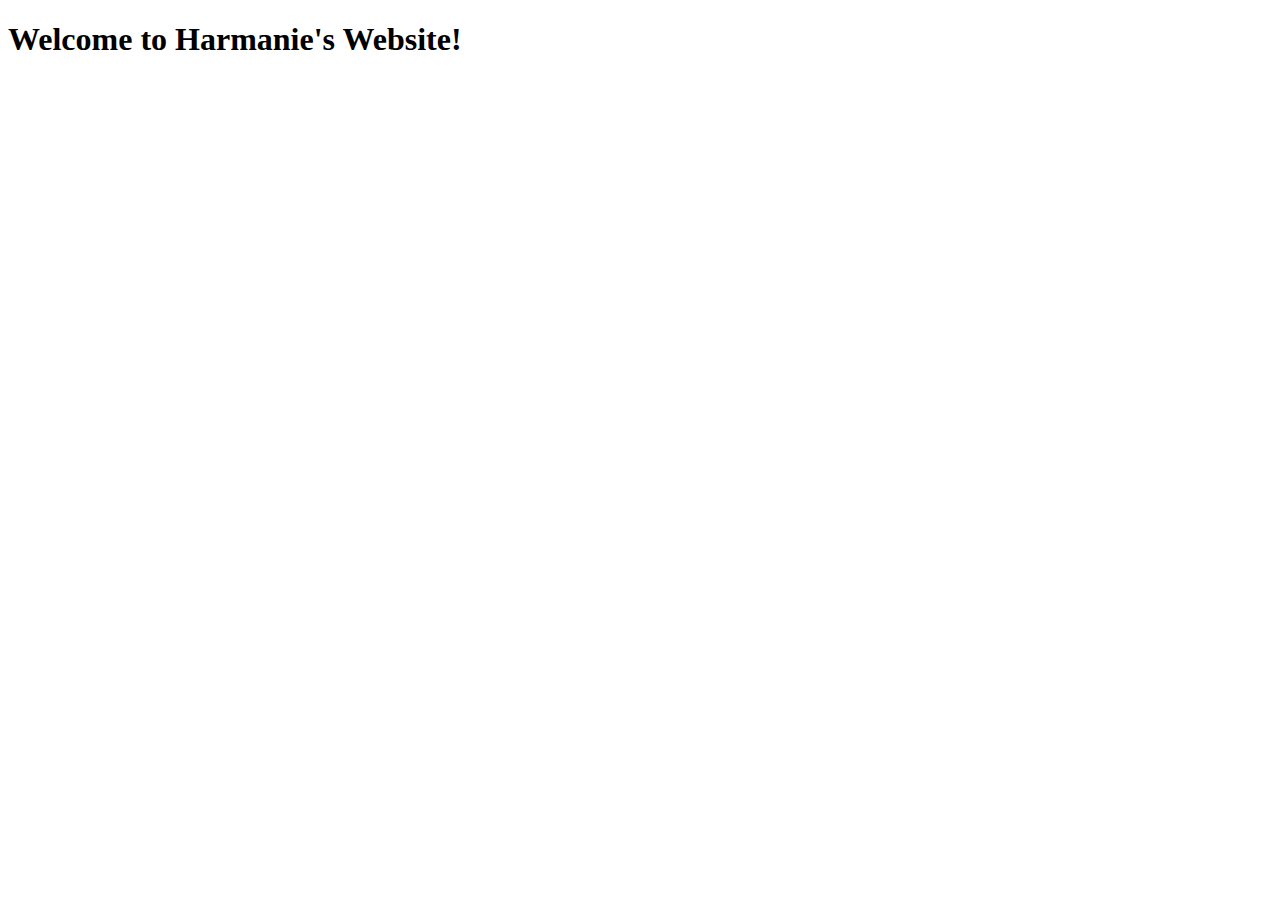
<file: index.html>
<!DOCTYPE html>
<html lang="en">
<head>
    <meta charset="UTF-8">
    <meta http-equiv="X-UA-Compatible" content="IE=edge">
    <meta name="viewport" content="width=device-width, initial-scale=1.0">
    <title>Harmanie's WebDev1 Homepage</title>
</head>
<body>
    <h1>Welcome to Harmanie's Website!</h1>
</body>
</html>
</file>
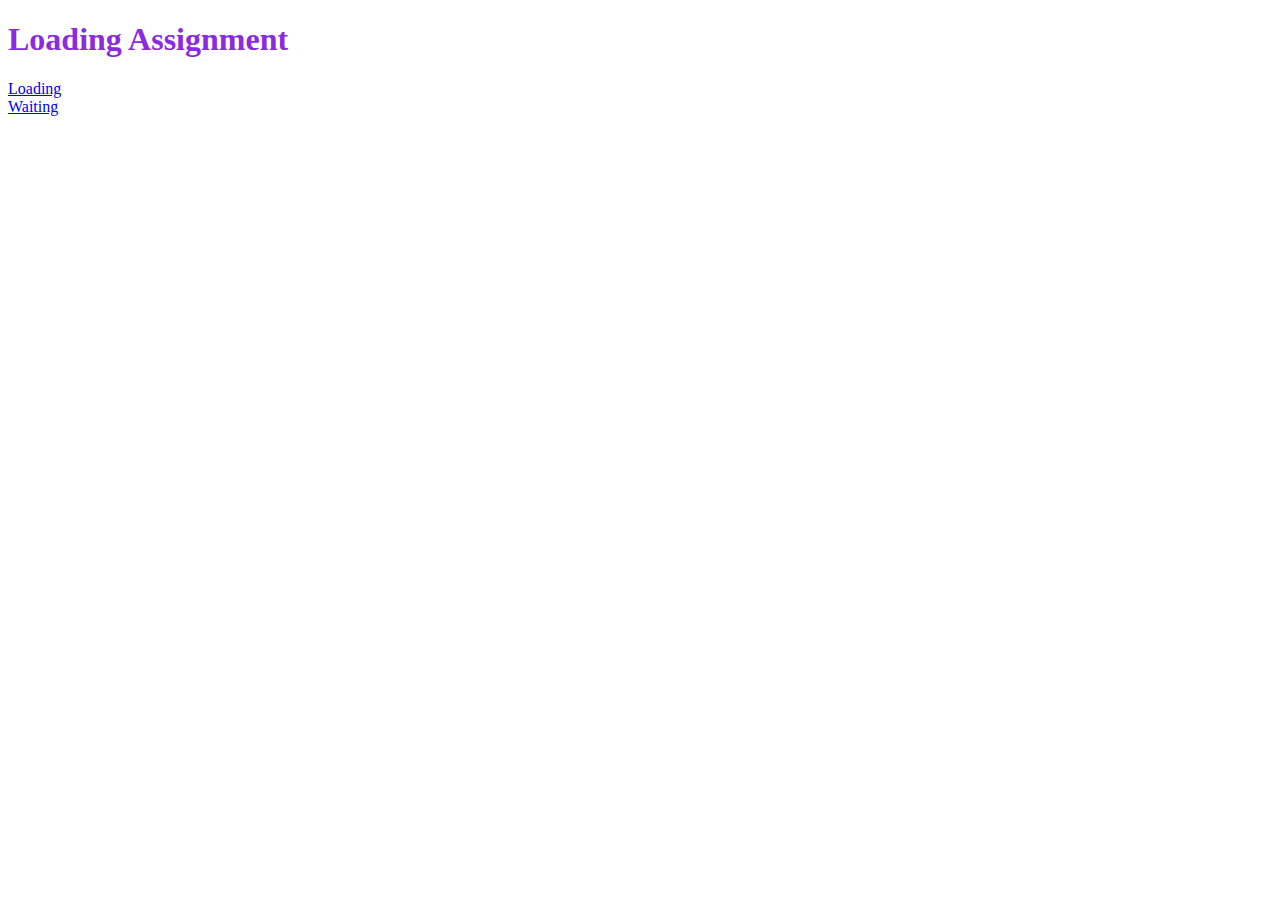
<file: projects/loadingassignment/index.html>
<!DOCTYPE html>
<html lang="en">
<head>
    <meta charset="UTF-8">
    <meta http-equiv="X-UA-Compatible" content="IE=edge">
    <meta name="viewport" content="width=device-width, initial-scale=1.0">
    <link rel="stylesheet" href="style.css">
    <link rel="loading" href="loading.html">
    <link rel="waiting" href="waiting.html">
    <title>Loading Page Assignment</title>

</head>

<body>

<header>
<h1>Loading Assignment</h1>
</header>

<main>

<p><a href="https://harmanieh.github.io/WebDev1/projects/loadingassignment/loading.html">Loading</a> <br> <a href="https://harmanieh.github.io/WebDev1/projects/loadingassignment/waiting.html">Waiting</a></p>


</main>


</body>
</file>
<file: projects/loadingassignment/style.css>
h1{
    color: blueviolet;
}

img{
    height: 25px;
    width: 25px;
}

div {
    height: 40px;
    width: 70%;
    margin: 50px auto;
    border-radius: 5px;
    border-style: solid;
  }

#rect {
    animation-name: rainbow;
    animation-duration: 4s;
    animation-iteration-count: 3;
      }

@keyframes rainbow {
0% {
background-color: gray;
}
50%{
    left: 60%;
      opacity: 0.1;
}
100% {
      opacity: 0;
}
}

  .balls {
    border-radius: 30%;
    position: fixed;
    width: 50px;
    height: 50px;
    top: 60%;
    animation-name: jump;
    animation-duration: 2s;
    animation-iteration-count: infinite;
  }
  #darkGray {
    background: rgb(0, 0, 0);
    left: 25%;
    animation-timing-function: linear;
  }
  #gray{
    background: rgb(46, 46, 52);
    left: 50%;
    animation-timing-function: ease-out;
  }
  #lightGray {
    background: rgb(183, 187, 183);
    left: 75%;
    animation-timing-function: cubic-bezier(0.311, 0.441, 0.444, 1.649);
  }

  @keyframes jump {
    50% {
      top: 10%;
    }
}
</file>
